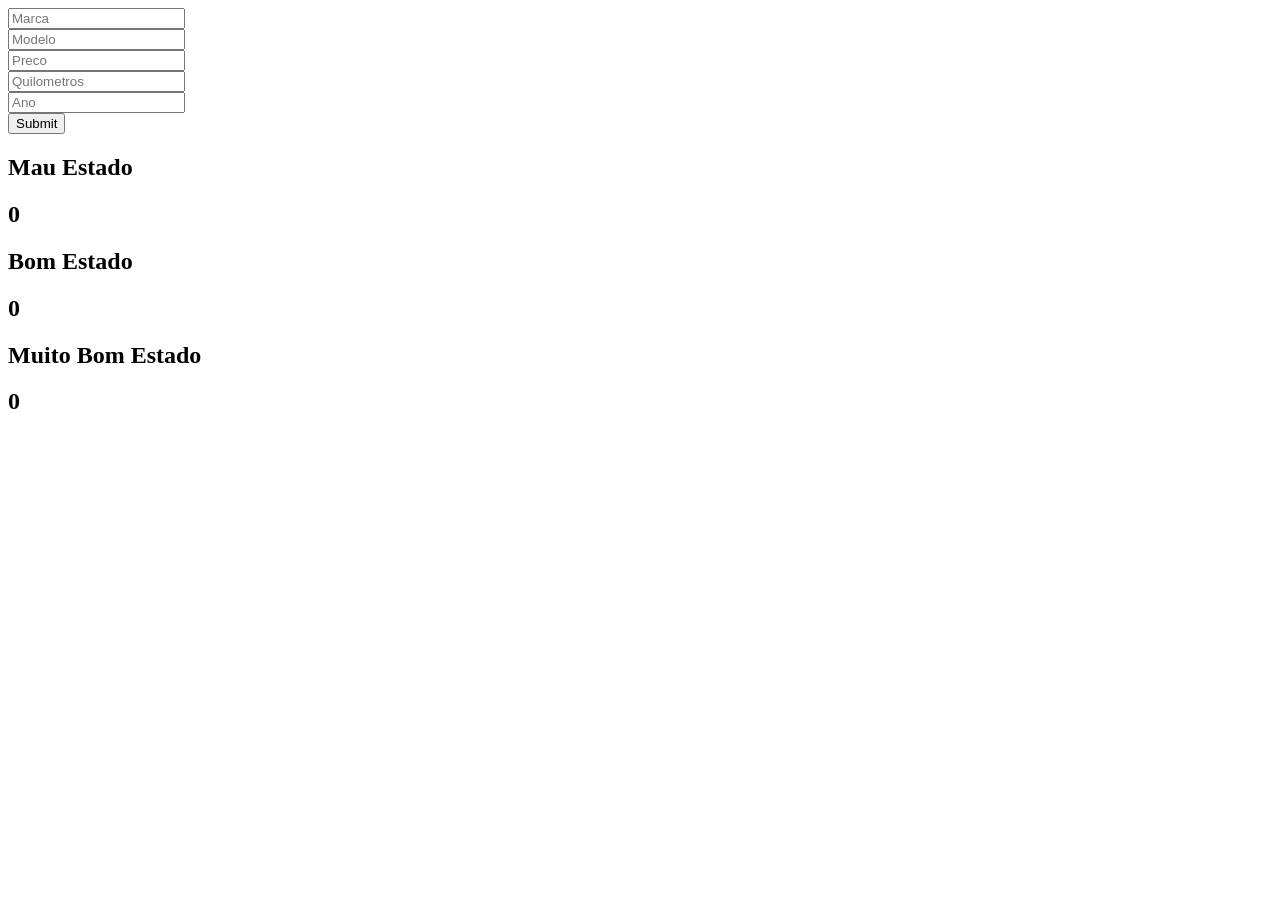
<file: finaciamento.html>
<!DOCTYPE html>
<html lang="en">
<head>
    <meta charset="UTF-8">
    <meta http-equiv="X-UA-Compatible" content="IE=edge">
    <meta name="viewport" content="width=device-width, initial-scale=1.0">
    <title>Document</title>
    <link rel="stylesheet" href="script.js">
</head>
<body>
    <section>
        <div class="financiamento">
          <input type="text" name="marca" placeholder="Marca" id="marca">
          <br>
          <input type="text" name="modelo" placeholder="Modelo" id="modelo">
          <br>
          <input type="number" name="preco" placeholder="Preco" id="preco">
          <br>
          <input type="number" name="km" placeholder="Quilometros" id="km">
          <br>
          <input type="number" name="ano" placeholder="Ano" id="ano" >
          <br>
    
          <input type="submit" value="Submit" onclick="calcular()">
    
        </div>
        <div class="valorFinal">
          <div class="col1">
            <h1>Mau Estado</h1>
            <div><h2 id="mau">0</h2></div>
          </div>
          <div class="col2">
            <h1>Bom Estado</h1>
            <div><h2 id="bom">0</h2></div>
          </div>
          <div class="col3">
            <h1>Muito Bom Estado</h1>
            <div><h2 id="mbom">0</h2></div>
          </div>
        </div>
    
      </section>
</body>
</html>
</file>
